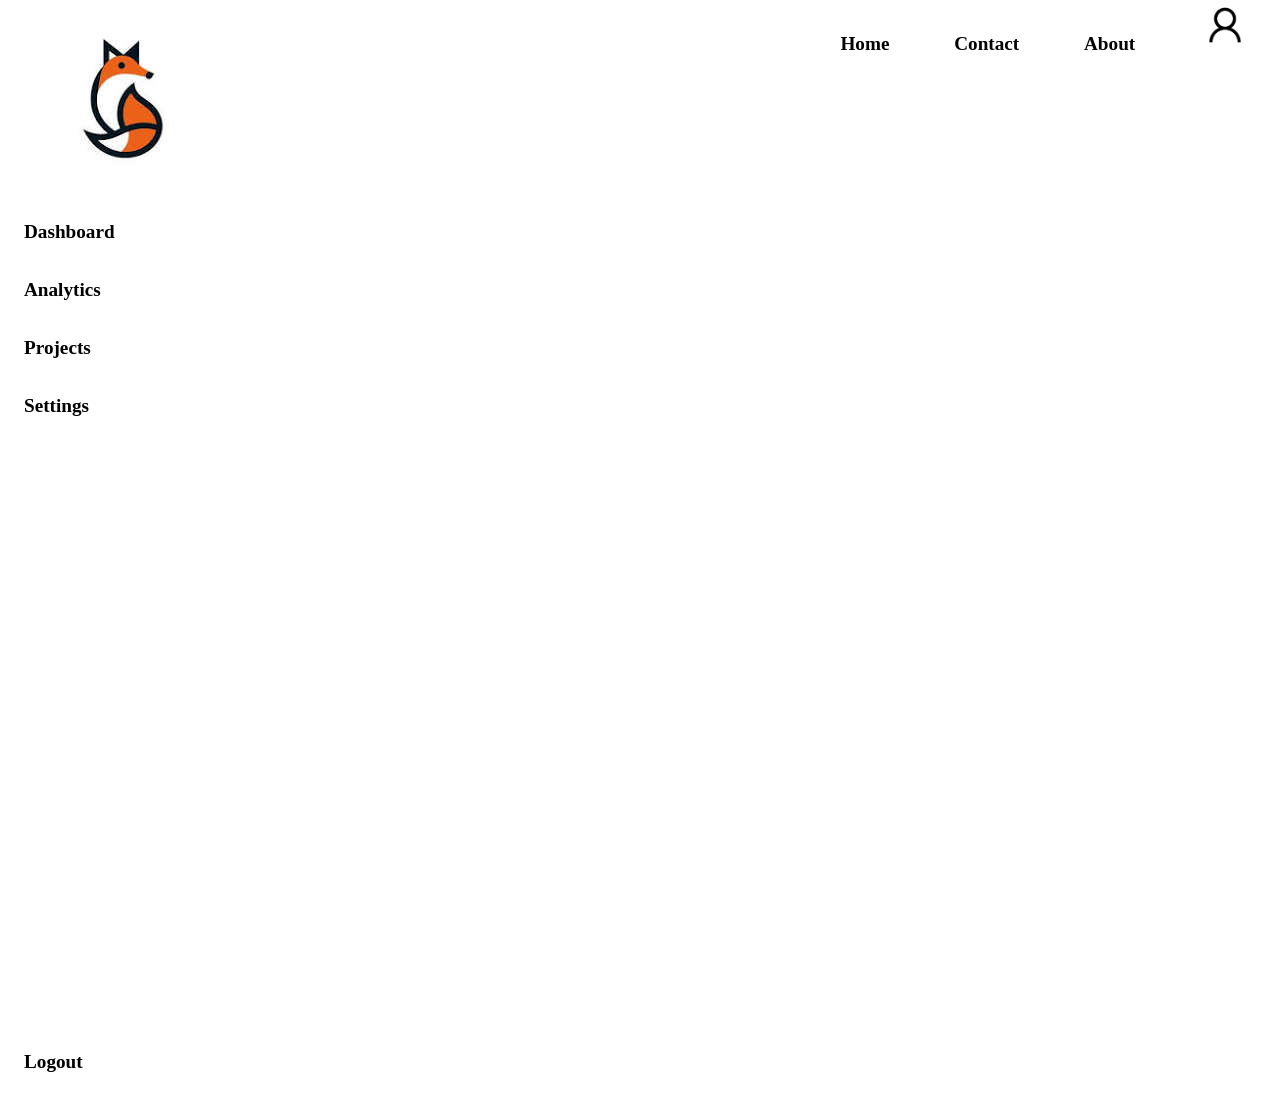
<file: index.html>
<!DOCTYPE html>
<html lang="en">
<head>
    <meta charset="UTF-8">
    <meta name="viewport" content="width=device-width, initial-scale=1.0">
    <link rel="stylesheet" href="style.css">
    <title>Document</title>
</head>
<body>
    <header class="dash-header">
        <img src="logo.png" alt="logo" class="logo">

            <nav class="nav-links">
                <a href="#"> Home </a>
                <a href="#"> Contact </a>
                <a href="#"> About </a>
                <a href="#"><img src="user.png" alt="user" class="user"></a> 
            </nav>
    </header>    
    <div class="dash-wrapper">
        <aside class="sidebar">
                <a href="#"> Dashboard </a>
                <a href="#"> Analytics </a>
                <a href="#"> Projects </a>
                <a href="#"> Settings </a>
                <a href="#" class="logout"> Logout </a>
        </aside>
    <section class="stats-grid">
        <article

    </section>

    </div>
</body>
</html>
</file>
<file: style.css>
* {
  box-sizing: border-box;
}
body {
  margin: 0;
}

img {
  max-width: 100%;
}

.dash-header {
  display: flex;
  justify-content: space-between;
  gap: 16px;
}

.dash-header:first-child {
margin-left: auto;

}
.nav-links a {
  gap: 100px;
  font-size: larger;
  font-weight: bold;
  text-decoration: none;
  color: black;
  padding: 30px;
  
}
.nav-links a:hover {
  background-color: bisque;
}
.user {
  width: 50px;
}
.nav-links a::nth-child(4) {
  background-color: white;
}
.dash-wrapper {
  display: flex;
}
.sidebar {
width: 260px;
flex-shrink: 0;
min-height: 100vh;
display: flex;
flex-direction: column;
gap: 20px;
padding: 16px;
}
.logout {
  margin-top: auto;
}
.sidebar a {
  text-decoration: none;
  color: black;
  font-size: larger;
  font-weight: bold;
  border-radius: 6px;
  padding: 8px;
}
.sidebar a:hover {
  background-color: bisque;
}
.stats-grid {
  
}
</file>
